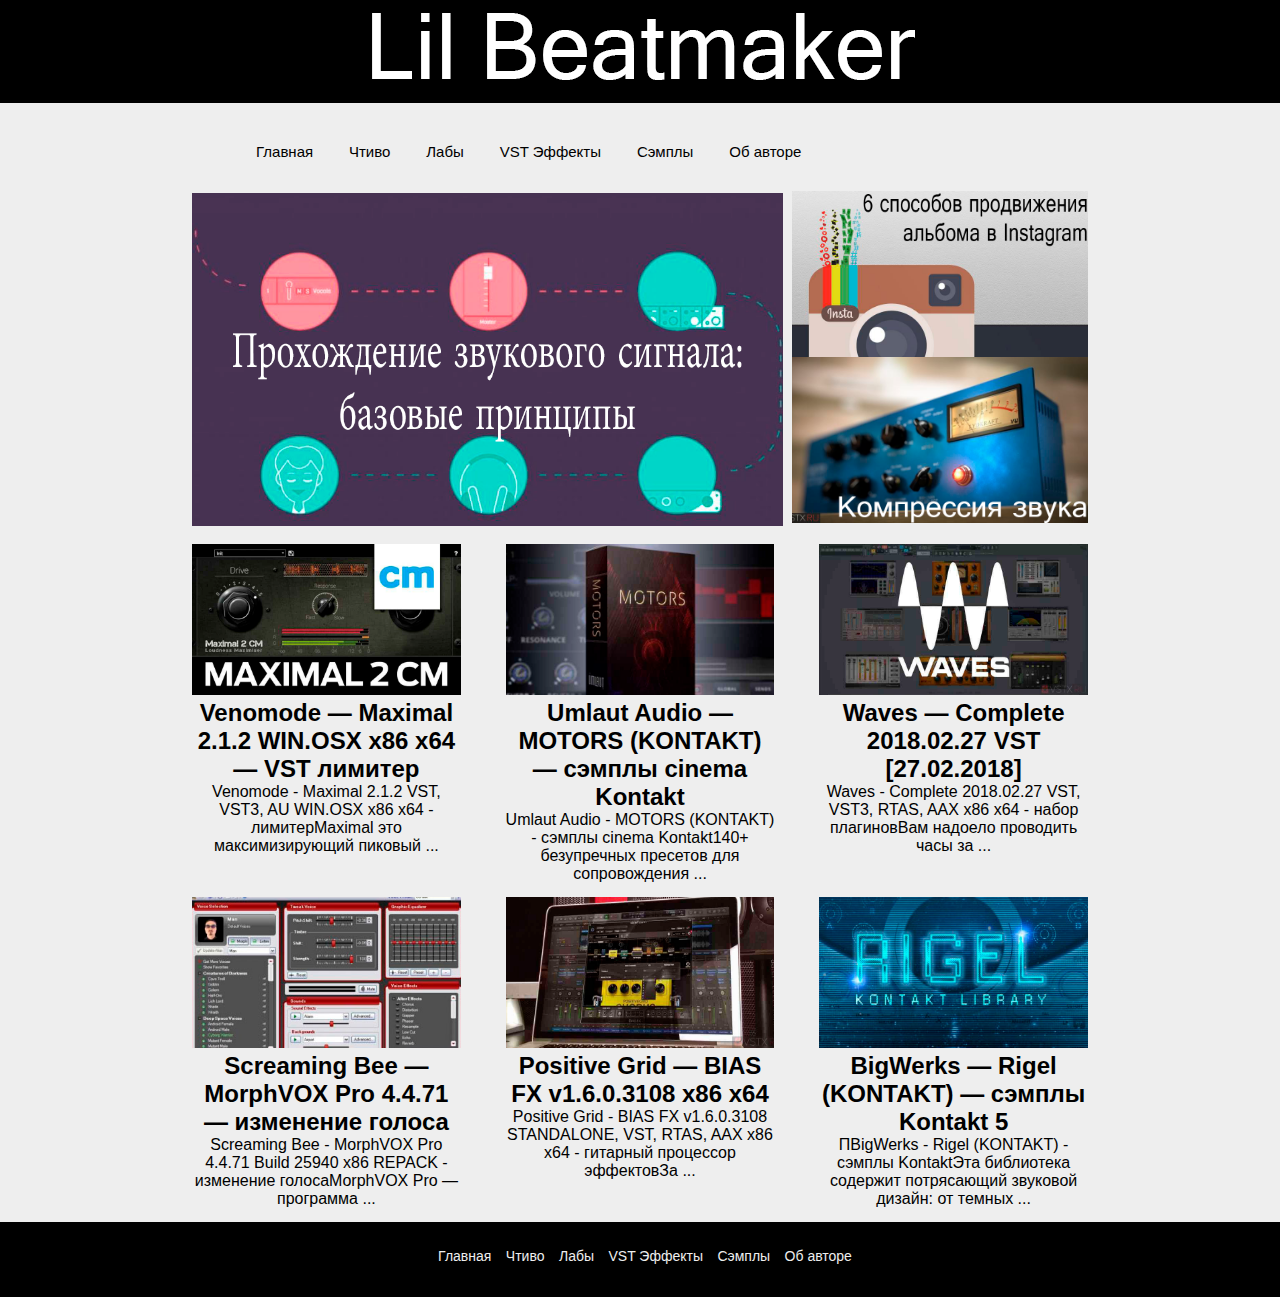
<file: index.html>
<!DOCTYPE html>
<html lang="en">
<head>
    <meta charset="UTF-8">
    <meta name="viewport" content="width=device-width; initial-scale=1">
    <title>Lil Beatmaker</title>
    <link rel="stylesheet" href="css/style.css">

</head>
<body>

    <header>
        <div class="logo">
            <a href="index.html"><img class="graficlogo" src="img/logo.png" alt="Logo"></a>
        </div>
        <nav>
            <div class="topnav" id="myTopnav">
                <a href="index.html">Главная</a>
                <a href="reading.html">Чтиво</a>
                <a href="labs.php">Лабы</a>
                <a href="in_developing.html">VST Эффекты</a>
                <a href="in_developing.html">Сэмплы</a>
                <a href="about.html">Об авторе</a>
                <a id="menu" href="#" class="icon">&#9776;</a>
            </div>
        </nav>
    </header>

    <main>
        <div class="top_articles_container">
            <div class="top_articles">
                <div class="main_top_articles_group">
                    <a href="article.html">
                        <img class="item_image" src="img/top1.png" alt="img">
                    </a>
                </div>
                <div class="top_articles_group">
                    <a href="in_developing.html">
                        <img class="item_image" src="img/top2.png" alt="">

                    </a>
                    <a href="in_developing.html">
                        <img class="item_image" src="img/top3.png" alt="">
                    </a>
                </div>
            </div>
        </div>

        <div class="articles_container">
            <div class="articles">
                <div class="articles_item">
                    <a href="in_developing.html">
                        <img class="item_image" src="img/Venomode-Maximal.jpg" alt="">
                        <h2>Venomode — Maximal 2.1.2 WIN.OSX x86 x64 — VST лимитер</h2>
                        <p>Venomode - Maximal 2.1.2 VST, VST3, AU WIN.OSX x86 x64 - лимитерMaximal это максимизирующий пиковый ...</p>
                    </a>
                </div>
                <div class="articles_item">
                    <a href="in_developing.html">
                        <img class="item_image" src="img/Umlaut-Audio-MOTORS.jpg" alt="">
                        <h2>Umlaut Audio — MOTORS (KONTAKT) — сэмплы cinema Kontakt</h2>
                        <p>Umlaut Audio - MOTORS (KONTAKT) - сэмплы cinema Kontakt140+ безупречных пресетов для сопровождения ...</p>
                    </a>
                </div>
                <div class="articles_item">
                    <a href="in_developing.html">
                        <img class="item_image" src="img/waves.jpg" alt="">
                        <h2>Waves — Complete 2018.02.27 VST [27.02.2018]</h2>
                        <p>Waves - Complete 2018.02.27 VST, VST3, RTAS, AAX x86 x64 - набор плагиновВам надоело проводить часы за ...</p>
                    </a>
                </div>
                <div class="articles_item">
                    <a href="in_developing.html">
                        <img class="item_image" src="img/Screaming-Bee-MorphVOX-Pro-1tmv7sfe030y4hkv6hf3pihoyvxjxnzhq0c43ydt82x0.jpg" alt="">
                        <h2>Screaming Bee — MorphVOX Pro 4.4.71 — изменение голоса</h2>
                        <p>Screaming Bee - MorphVOX Pro 4.4.71 Build 25940 x86 REPACK - изменение голосаMorphVOX Pro — программа ...</p>
                    </a>
                </div>
                <div class="articles_item">
                    <a href="in_developing.html">
                        <img class="item_image" src="img/Positive-Grid-BIAS-FX.jpg" alt="">
                        <h2>Positive Grid — BIAS FX v1.6.0.3108 x86 x64</h2>
                        <p>Positive Grid - BIAS FX v1.6.0.3108 STANDALONE, VST, RTAS, AAX x86 x64 - гитарный процессор эффектовЗа ...</p>
                    </a>
                </div>
                <div class="articles_item">
                    <a href="in_developing.html">
                        <img class="item_image" src="img/BigWerks-Rigel-1tmkys2qvfro7prsl3iolgf1lojrh1y7egwi5w5bglvo.jpeg" alt="">
                        <h2>BigWerks — Rigel (KONTAKT) — сэмплы Kontakt 5</h2>
                        <p>ПBigWerks - Rigel (KONTAKT) - сэмплы KontaktЭта библиотека содержит потрясающий звуковой дизайн: от темных ...</p>
                    </a>
                </div>

            </div>
        </div>
    </main>

    <footer>
        <nav>
            <a href="index.html">Главная</a>
            <a href="reading.html">Чтиво</a>
            <a href="labs.php">Лабы</a>
            <a href="in_developing.html">VST Эффекты</a>
            <a href="in_developing.html">Сэмплы</a>
            <a href="about.html">Об авторе</a>
        </nav>
    </footer>

    <script src="js/script.js"></script>
</body>
</html>
</file>
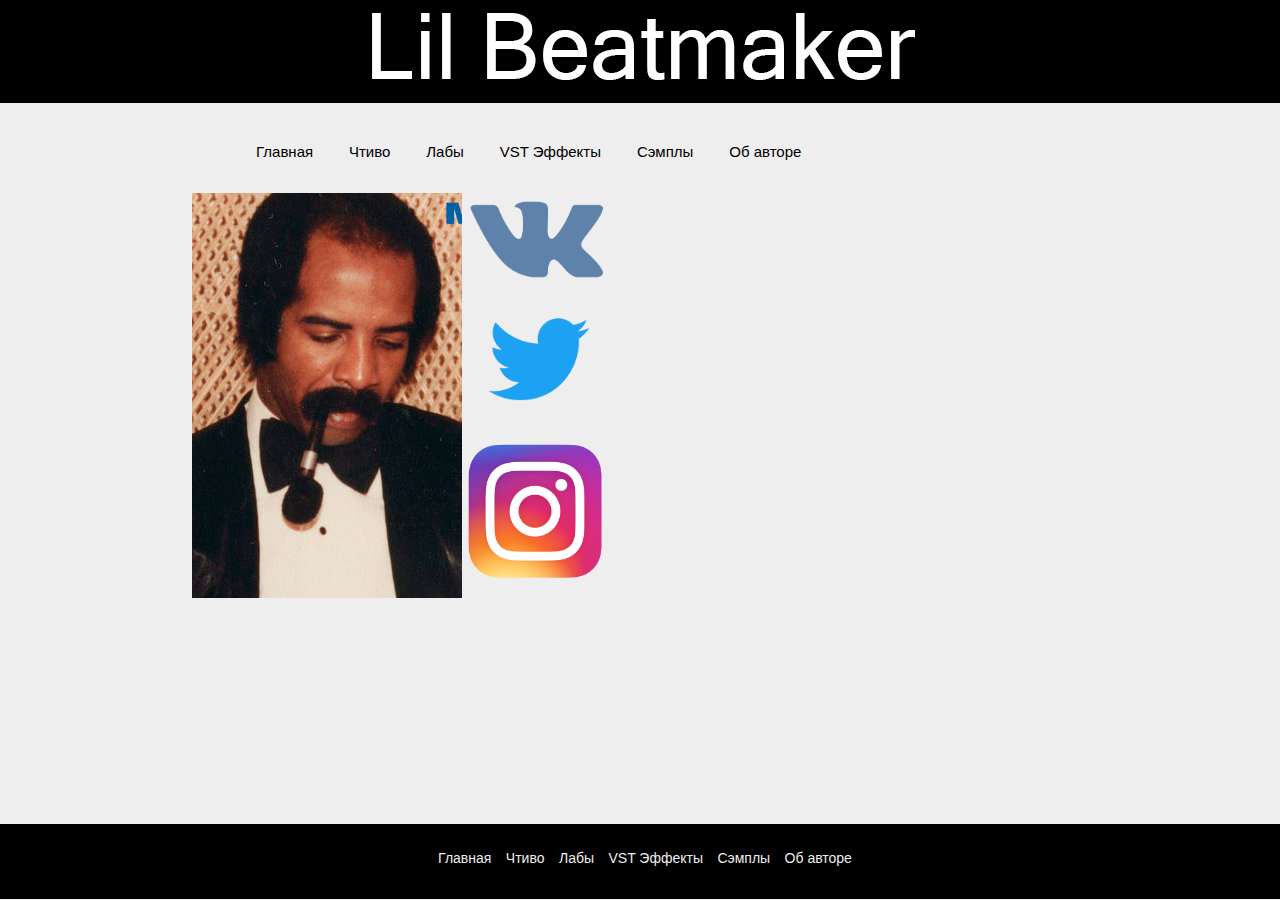
<file: about.html>
<!DOCTYPE html>
<html lang="en">
<head>
    <meta charset="UTF-8">
    <meta name="viewport" content="width=device-width; initial-scale=1">
    <title>Lil Beatmaker</title>
    <link rel="stylesheet" href="css/style.css">

</head>
<body>

<header>
    <div class="logo">
        <a href="index.html"><img class="graficlogo" src="img/logo.png" alt="Logo"></a>
    </div>
    <nav>
        <div class="topnav" id="myTopnav">
            <a href="index.html">Главная</a>
            <a href="reading.html">Чтиво</a>
            <a href="labs.php">Лабы</a>
            <a href="in_developing.html">VST Эффекты</a>
            <a href="in_developing.html">Сэмплы</a>
            <a href="about.html">Об авторе</a>
            <a id="menu" href="#" class="icon">&#9776;</a>
        </div>
    </nav>
</header>

<main>
    <div class="about_container">
        <div class="about">
            <img src="img/Fake%20Love%20-%20Single.jpg" alt="">
            <div class="about_info">
                <a href="https://vk.com/shait3r"><img class="graficlogo" src="img/1476906983_momentalnoe-izmenenie-imeni-i-familii-v-vk.png"></a>
                <a href="https://twitter.com/top_cdr"><img class="graficlogo" src="img/twitter.png"></a>
                <a href="https://www.instagram.com/_shaiter/"><img class="graficlogo" src="img/inst.png"></a>
            </div>
        </div>
    </div>
</main>

<footer>
    <nav>
        <a href="index.html">Главная</a>
        <a href="reading.html">Чтиво</a>
        <a href="labs.php">Лабы</a>
        <a href="in_developing.html">VST Эффекты</a>
        <a href="in_developing.html">Сэмплы</a>
        <a href="about.html">Об авторе</a>
    </nav>
</footer>


<script src="js/script.js"></script>
</body>
</html>
</file>
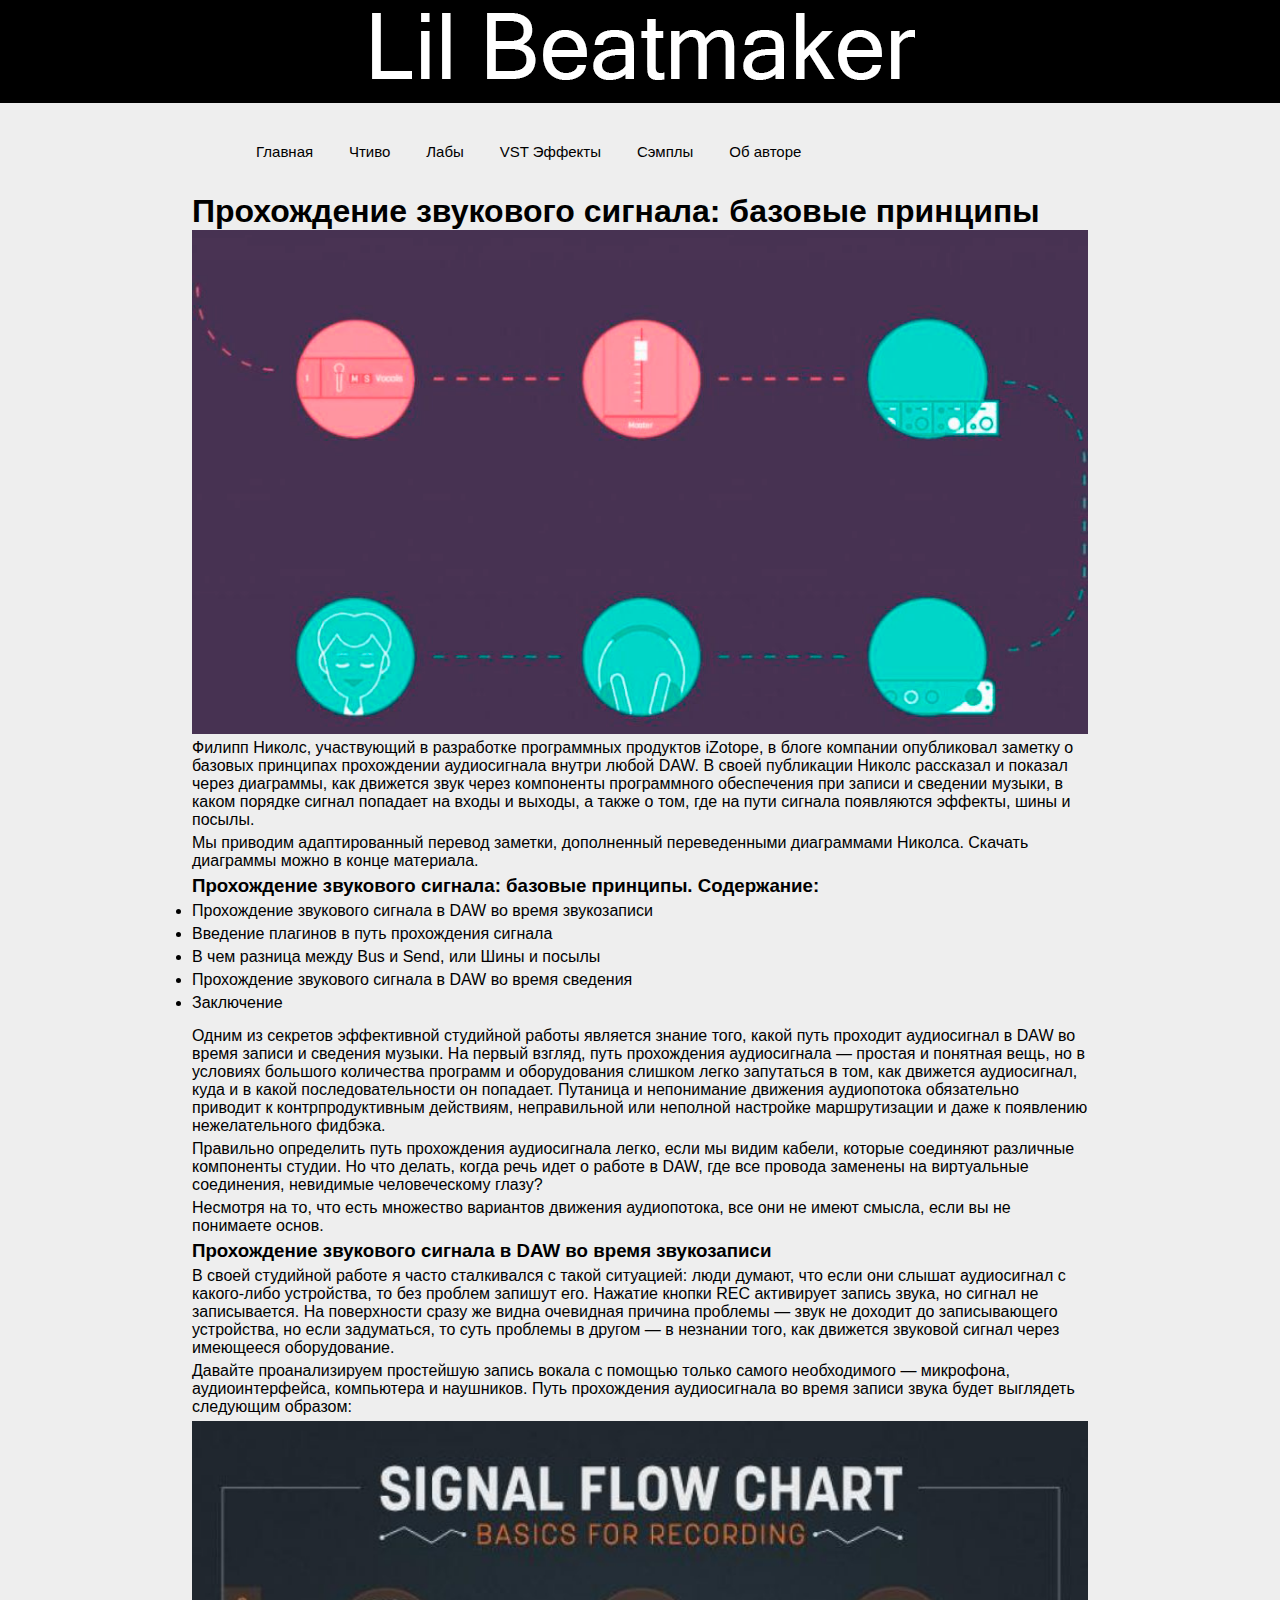
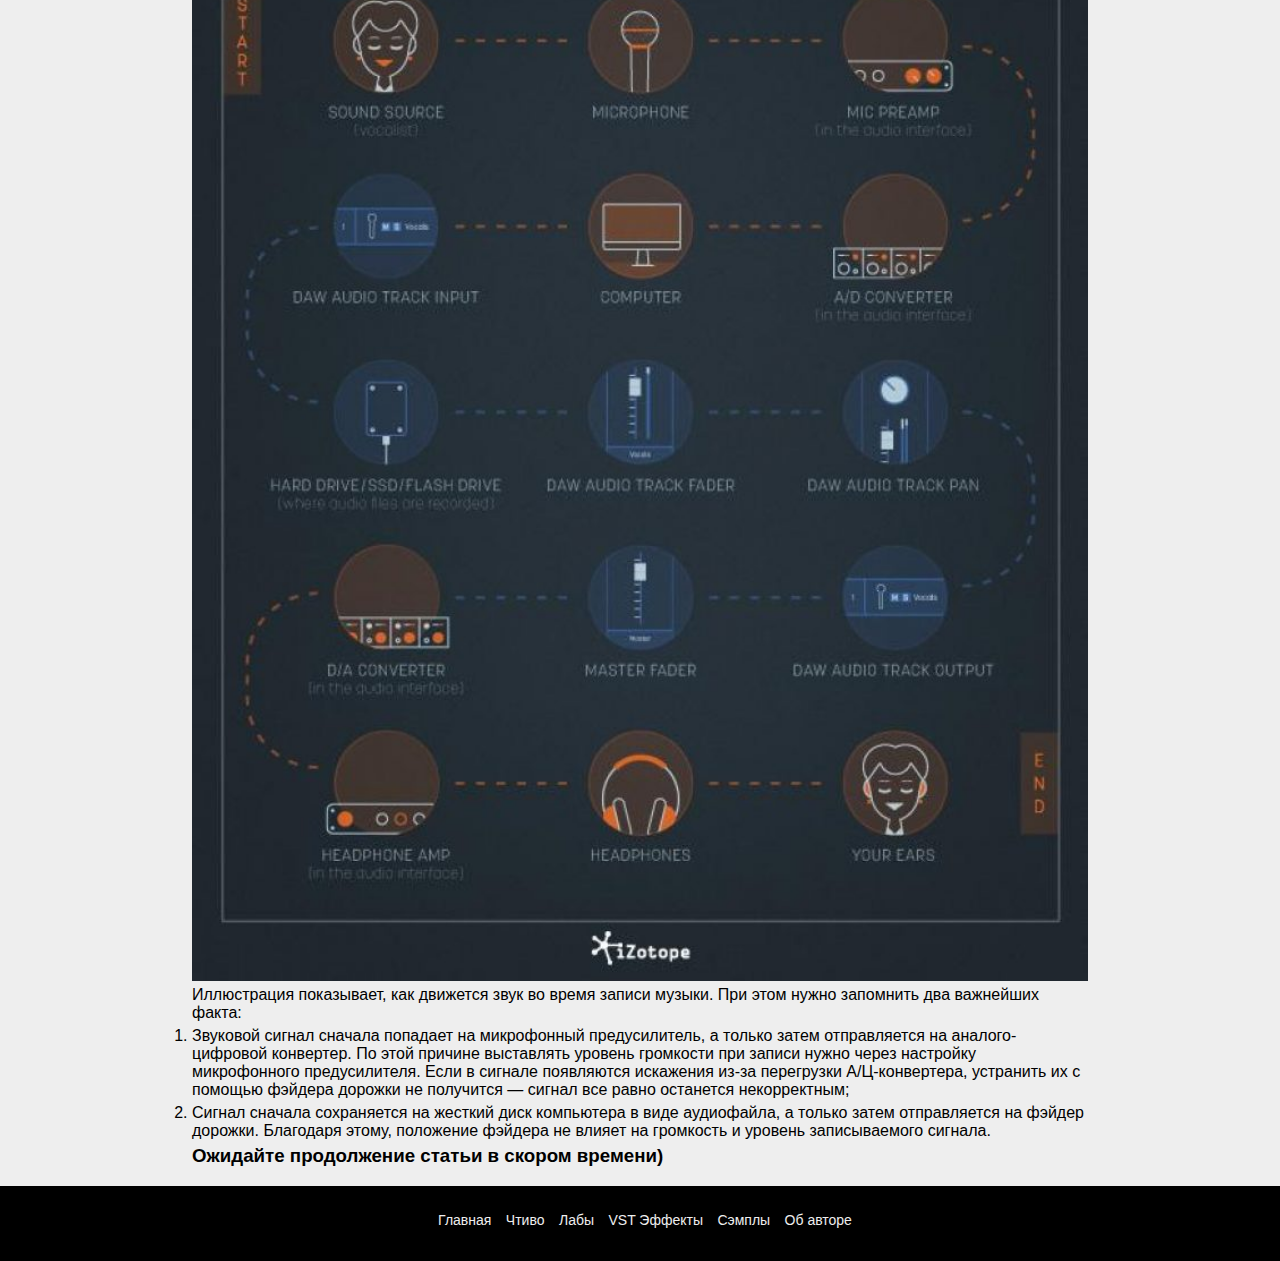
<file: article.html>
<!DOCTYPE html>
<html lang="en">
<head>
    <meta charset="UTF-8">
    <meta name="viewport" content="width=device-width; initial-scale=1">
    <title>Lil Beatmaker</title>
    <link rel="stylesheet" href="css/style.css">

</head>
<body>

<header>
    <div class="logo">
        <a href="index.html"><img class="graficlogo" src="img/logo.png" alt="Logo"></a>
    </div>
    <nav>
        <div class="topnav" id="myTopnav">
            <a href="index.html">Главная</a>
            <a href="reading.html">Чтиво</a>
            <a href="labs.php">Лабы</a>
            <a href="in_developing.html">VST Эффекты</a>
            <a href="in_developing.html">Сэмплы</a>
            <a href="about.html">Об авторе</a>
            <a id="menu" href="#" class="icon">&#9776;</a>
        </div>
    </nav>
</header>

<main>
    <div class="article_container">
        <div class="article">
            <h1>Прохождение звукового сигнала: базовые принципы</h1>
            <img class="item_image" src="img/audio-signal-flow-main-1024x536.jpeg" alt="">
            <p>Филипп Николс, участвующий в разработке программных продуктов iZotope, в блоге компании опубликовал
                заметку о базовых принципах прохождении аудиосигнала внутри любой DAW. В своей публикации Николс
                рассказал и показал через диаграммы, как движется звук через компоненты программного обеспечения при
                записи и сведении музыки, в каком порядке сигнал попадает на входы и выходы, а также о том, где на пути
                сигнала появляются эффекты, шины и посылы.</p>
            <p>Мы приводим адаптированный перевод заметки, дополненный переведенными диаграммами Николса. Скачать
                диаграммы можно в конце материала.</p>
            <h3>Прохождение звукового сигнала: базовые принципы. Содержание:</h3>

            <ul>
                <li>Прохождение звукового сигнала в DAW во время звукозаписи</li>
                <li>Введение плагинов в путь прохождения сигнала</li>
                <li>В чем разница между Bus и Send, или Шины и посылы</li>
                <li>Прохождение звукового сигнала в DAW во время сведения</li>
                <li>Заключение</li>
            </ul>

            <p>Одним из секретов эффективной студийной работы является знание того, какой путь проходит аудиосигнал
                в DAW во время записи и сведения музыки. На первый взгляд, путь прохождения аудиосигнала — простая и
                понятная вещь, но в условиях большого количества программ и оборудования слишком легко запутаться в том,
                как движется аудиосигнал, куда и в какой последовательности он попадает. Путаница и непонимание движения
                аудиопотока обязательно приводит к контрпродуктивным действиям, неправильной или неполной настройке
                маршрутизации и даже к появлению нежелательного фидбэка.</p>
            <p>Правильно определить путь прохождения аудиосигнала легко, если мы видим кабели, которые соединяют
                различные компоненты студии. Но что делать, когда речь идет о работе в DAW, где все провода заменены
                на виртуальные соединения, невидимые человеческому глазу?</p>
            <p>Несмотря на то, что есть множество вариантов движения аудиопотока, все они не имеют смысла, если вы не
                понимаете основ.</p>

            <h3>Прохождение звукового сигнала в DAW во время звукозаписи</h3>
            <p>В своей студийной работе я часто сталкивался с такой ситуацией: люди думают, что если они слышат
                аудиосигнал с какого-либо устройства, то без проблем запишут его. Нажатие кнопки REC активирует запись
                звука, но сигнал не записывается. На поверхности сразу же видна очевидная причина проблемы — звук не
                доходит до записывающего устройства, но если задуматься, то суть проблемы в другом — в незнании того,
                как движется звуковой сигнал через имеющееся оборудование.</p>
            <p>Давайте проанализируем простейшую запись вокала с помощью только самого необходимого — микрофона,
                аудиоинтерфейса, компьютера и наушников. Путь прохождения аудиосигнала во время записи звука будет
                выглядеть следующим образом:</p>
            <img class="item_image" src="img/audio-signal-flow-01-791x1024.jpeg" alt="">
            <p>Иллюстрация показывает, как движется звук во время записи музыки. При этом нужно запомнить два важнейших факта:</p>
            <ol>
                <li>Звуковой сигнал сначала попадает на микрофонный предусилитель, а только затем отправляется на
                    аналого-цифровой конвертер. По этой причине выставлять уровень громкости при записи нужно через
                    настройку микрофонного предусилителя. Если в сигнале появляются искажения из-за перегрузки
                    А/Ц-конвертера, устранить их с помощью фэйдера дорожки не получится — сигнал все равно останется
                    некорректным;</li>
                <li>Сигнал сначала сохраняется на жесткий диск компьютера в виде аудиофайла, а только затем отправляется
                    на фэйдер дорожки. Благодаря этому, положение фэйдера не влияет на громкость и уровень записываемого
                    сигнала.</li>
            </ol>
            <h3>Ожидайте продолжение статьи в скором времени)</h3>

        </div>
    </div>
</main>

<footer>
    <nav>
        <a href="index.html">Главная</a>
        <a href="reading.html">Чтиво</a>
        <a href="labs.php">Лабы</a>
        <a href="in_developing.html">VST Эффекты</a>
        <a href="in_developing.html">Сэмплы</a>
        <a href="about.html">Об авторе</a>
    </nav>
</footer>


<script src="js/script.js"></script>
</body>
</html>
</file>
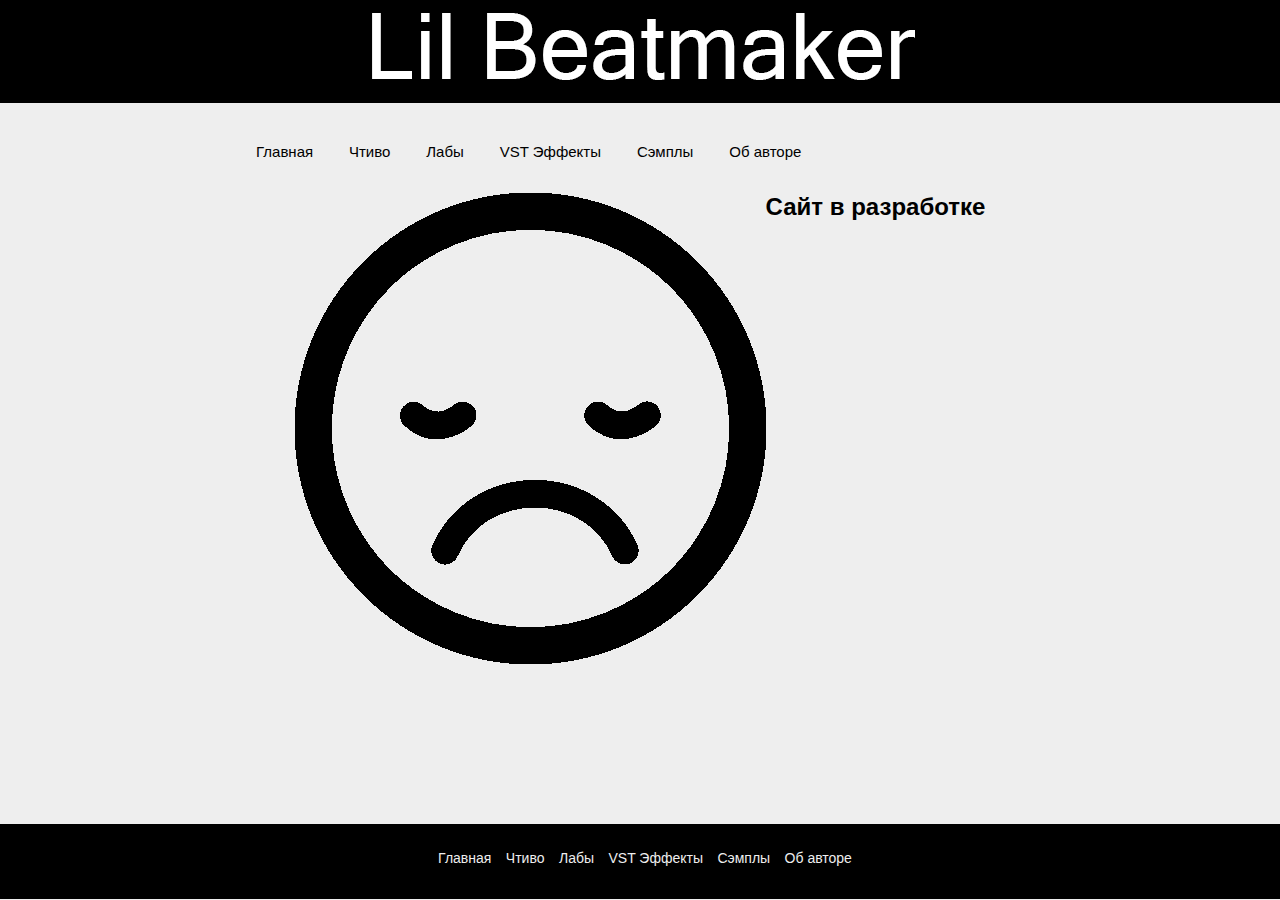
<file: in_developing.html>
<!DOCTYPE html>
<html lang="en">
<head>
    <meta charset="UTF-8">
    <meta name="viewport" content="width=device-width; initial-scale=1">
    <title>Lil Beatmaker</title>
    <link rel="stylesheet" href="css/style.css">

</head>
<body>

<header>
    <div class="logo">
        <a href="index.html"><img class="graficlogo" src="img/logo.png" alt="Logo"></a>
    </div>
    <nav>
        <div class="topnav" id="myTopnav">
            <a href="index.html">Главная</a>
            <a href="reading.html">Чтиво</a>
            <a href="labs.php">Лабы</a>
            <a href="in_developing.html">VST Эффекты</a>
            <a href="in_developing.html">Сэмплы</a>
            <a href="about.html">Об авторе</a>
            <a id="menu" href="#" class="icon">&#9776;</a>
        </div>
    </nav>
</header>

<main>
    <div class="in_developing">
        <img class="in_developing_smile" src="img/grustnyy-smaylik.jpg.png" alt="">
        <h2>Сайт в разработке</h2>
    </div>
</main>

<footer>
    <nav>
        <a href="index.html">Главная</a>
        <a href="reading.html">Чтиво</a>
        <a href="labs.php">Лабы</a>
        <a href="in_developing.html">VST Эффекты</a>
        <a href="in_developing.html">Сэмплы</a>
        <a href="about.html">Об авторе</a>
    </nav>
</footer>


<script src="js/script.js"></script>
</body>
</html>
</file>
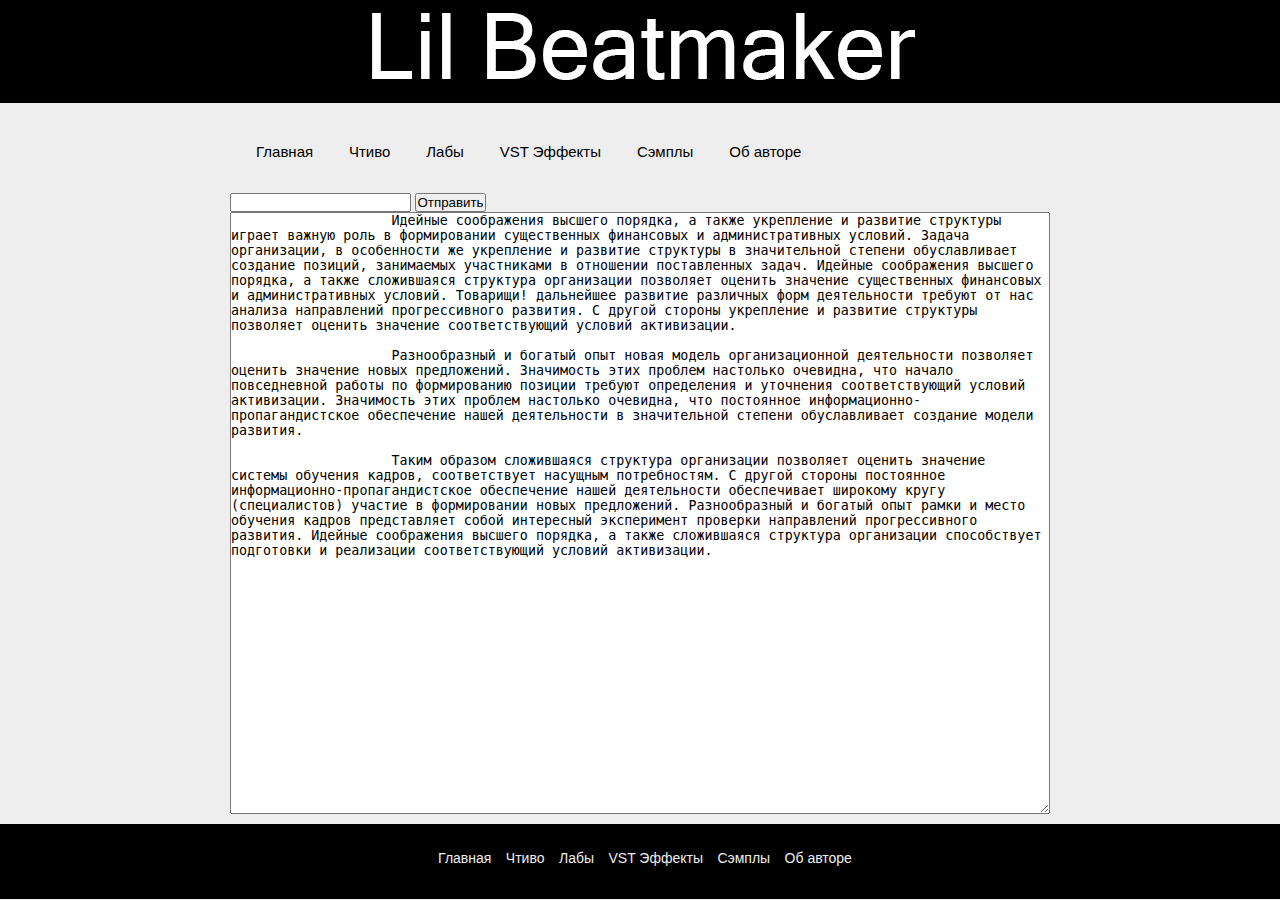
<file: laba4.html>
<!DOCTYPE html>
<html lang="en">
<head>
    <meta charset="UTF-8">
    <meta name="viewport" content="width=device-width; initial-scale=1">
    <title>Lil Beatmaker</title>
    <link rel="stylesheet" href="css/style.css">

</head>
<body>

<header>
    <div class="logo">
        <a href="index.html"><img class="graficlogo" src="img/logo.png" alt="Logo"></a>
    </div>
    <nav>
        <div class="topnav" id="myTopnav">
            <a href="index.html">Главная</a>
            <a href="reading.html">Чтиво</a>
            <a href="labs.php">Лабы</a>
            <a href="in_developing.html">VST Эффекты</a>
            <a href="in_developing.html">Сэмплы</a>
            <a href="about.html">Об авторе</a>
            <a id="menu" href="#" class="icon">&#9776;</a>
        </div>
    </nav>
</header>

<main>

    <div class="in_developing">
        <form action="laba4.php" method="post" >
            <p>
                <input type="text" name="word" minlength="2" pattern="('[а-яА-Я]+\s+[а-яА-Я]+')|([а-яА-Я]+)|(\s*[а-яА-Я]+\s+[а-яА-Я]+)" required>
                <input type="submit" value="Отправить">
            </p>
            <p>
                <textarea name="search_text" cols="100" rows="40">
                    Идейные соображения высшего порядка, а также укрепление и развитие структуры играет важную роль в формировании существенных финансовых и административных условий. Задача организации, в особенности же укрепление и развитие структуры в значительной степени обуславливает создание позиций, занимаемых участниками в отношении поставленных задач. Идейные соображения высшего порядка, а также сложившаяся структура организации позволяет оценить значение существенных финансовых и административных условий. Товарищи! дальнейшее развитие различных форм деятельности требуют от нас анализа направлений прогрессивного развития. С другой стороны укрепление и развитие структуры позволяет оценить значение соответствующий условий активизации.

                    Разнообразный и богатый опыт новая модель организационной деятельности позволяет оценить значение новых предложений. Значимость этих проблем настолько очевидна, что начало повседневной работы по формированию позиции требуют определения и уточнения соответствующий условий активизации. Значимость этих проблем настолько очевидна, что постоянное информационно-пропагандистское обеспечение нашей деятельности в значительной степени обуславливает создание модели развития.

                    Таким образом сложившаяся структура организации позволяет оценить значение системы обучения кадров, соответствует насущным потребностям. С другой стороны постоянное информационно-пропагандистское обеспечение нашей деятельности обеспечивает широкому кругу (специалистов) участие в формировании новых предложений. Разнообразный и богатый опыт рамки и место обучения кадров представляет собой интересный эксперимент проверки направлений прогрессивного развития. Идейные соображения высшего порядка, а также сложившаяся структура организации способствует подготовки и реализации соответствующий условий активизации.
                </textarea>
            </p>
        </form>
    </div>
</main>

<footer>
    <nav>
        <a href="index.html">Главная</a>
        <a href="reading.html">Чтиво</a>
        <a href="labs.php">Лабы</a>
        <a href="in_developing.html">VST Эффекты</a>
        <a href="in_developing.html">Сэмплы</a>
        <a href="about.html">Об авторе</a>
    </nav>
</footer>


<script src="js/script.js"></script>
</body>
</html>
</file>
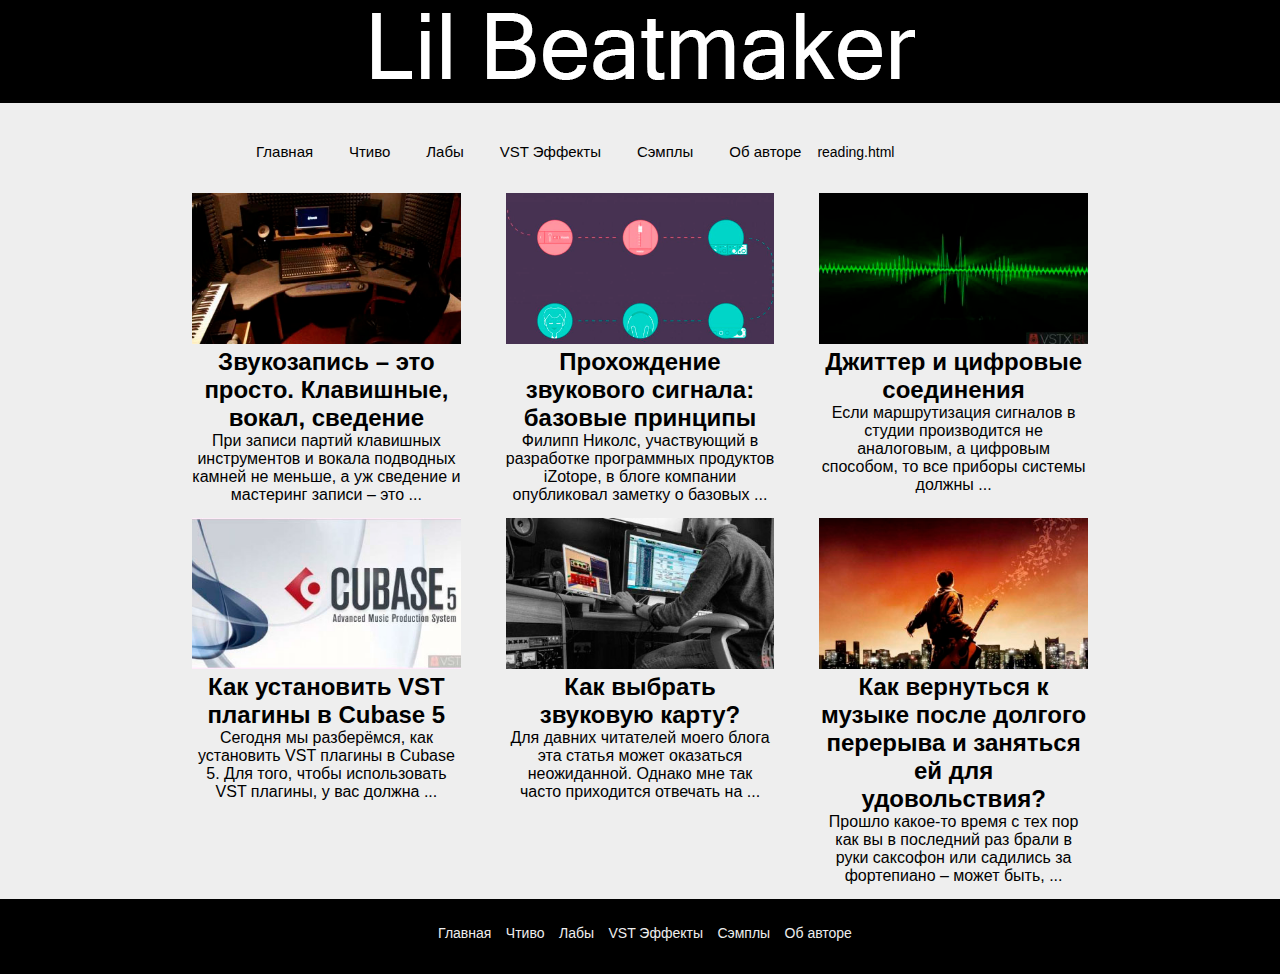
<file: reading.html>
<!DOCTYPE html>
<html lang="en">
<head>
    <meta charset="UTF-8">
    <meta name="viewport" content="width=device-width; initial-scale=1">
    <title>Lil Beatmaker</title>
    <link rel="stylesheet" href="css/style.css">

</head>
<body>

<header>
    <div class="logo">
        <a href="index.html"><img class="graficlogo" src="img/logo.png" alt="Logo"></a>
    </div>
    <nav>
        <div class="topnav" id="myTopnav">
            <a href="index.html">Главная</a>
            <a href="reading.html">Чтиво</a>
            <a href="labs.php">Лабы</a>
            <a href="in_developing.html">VST Эффекты</a>
            <a href="in_developing.html">Сэмплы</a>
            <a href="about.html">Об авторе</a>reading.html
            <a id="menu" href="#" class="icon">&#9776;</a>
        </div>
    </nav>
</header>

<main>
    <div class="articles_container">
        <div class="articles">
            <div class="articles_item">
                <a href="in_developing.html">
                    <img class="item_image" src="img/b7a566abcb9ab8568b54ee4352ef7459-1tmgcnkm01ctaq2t51evo4ks1mcwkty0q85o8vgo5hvo.jpeg" alt="img">
                    <h2>Звукозапись – это просто. Клавишные, вокал, сведение</h2>
                    <p>При записи партий клавишных инструментов и вокала подводных камней не меньше, а уж сведение и мастеринг записи – это ...</p>
                </a>
            </div>
            <div class="articles_item">
                <a href="article.html">
                    <img class="item_image" src="img/audio-signal-flow-main-1024x536.jpeg" alt="">
                    <h2>Прохождение звукового сигнала: базовые принципы</h2>
                    <p>Филипп Николс, участвующий в разработке программных продуктов iZotope, в блоге компании опубликовал заметку о базовых ...</p>
                </a>
            </div>
            <div class="articles_item">
                <a href="in_developing.html">
                    <img class="item_image" src="img/musicwaveform-1th81g70wuovk6npv0725arbhasevs9mvtzpee8qwsec.jpg" alt="">
                    <h2>Джиттер и цифровые соединения</h2>
                    <p>Если маршрутизация сигналов в студии производится не аналоговым, а цифровым способом, то все приборы системы должны ...</p>
                </a>
            </div>
            <div class="articles_item">
                <a href="in_developing.html">
                    <img class="item_image" src="img/Cubase-5-1t9v0vhwfu2enwxbmgz43wzb11op4ytl0qpeo81sivus.jpg" alt="img">
                    <h2>Как установить VST плагины в Cubase 5</h2>
                    <p>Сегодня мы разберёмся, как установить VST плагины в Cubase 5. Для того, чтобы использовать VST плагины, у вас должна ...</p>
                </a>
            </div>
            <div class="articles_item">
                <a href="in_developing.html">
                    <img class="item_image" src="img/audio_interface-1t7jnmv1uilg4626l935joo1oaqy7o9vfzey19ondeis.jpg" alt="">
                    <h2>Как выбрать звуковую карту?</h2>
                    <p>Для давних читателей моего блога эта статья может оказаться неожиданной. Однако мне так часто приходится отвечать на ...</p>
                </a>
            </div>
            <div class="articles_item">
                <a href="in_developing.html">
                    <img class="item_image" src="img/music_guitar-1t4upbsmrb2lxjup9we0eblz463qf016h0dhkqy2ltc4.jpg" alt="">
                    <h2>Как вернуться к музыке после долгого перерыва и заняться ей для удовольствия?</h2>
                    <p>Прошло какое-то время с тех пор как вы в последний раз брали в руки саксофон или садились за фортепиано – может быть, ...</p>
                </a>
            </div>
        </div>
    </div>
</main>

<footer>
    <nav>
        <a href="index.html">Главная</a>
        <a href="reading.html">Чтиво</a>
        <a href="labs.php">Лабы</a>
        <a href="in_developing.html">VST Эффекты</a>
        <a href="in_developing.html">Сэмплы</a>
        <a href="about.html">Об авторе</a>
    </nav>
</footer>


<script src="js/script.js"></script>
</body>
</html>
</file>
<file: css/style.css>
*{
    margin: 0;
    padding: 0;
}

a{
    text-decoration: none;
    color: #000000;
}

body{
    font-family: 'Apple Braille', sans-serif;
    background: #eeeeee;
}

.logo{
    background: #000000;
    width: 100%;
    display: flex;
    justify-content: center;
}

.graficlogo{
    max-width: 100%;
}

nav{
    margin: auto;
    width: 800px;
    height: 50px;
}

.topnav{
    background-color: #eeeeee;
    font-size: 14px;
    margin-top: 40px;
}

.topnav a{
    color: #000000;
    text-align: center;
    padding: 14px 16px;
    font-size: 15px;
}

.topnav a:hover{
    border-bottom: 2px solid #000000;
}

.topnav .icon{
    display: none;
}


main{
    min-height: calc(100vh - 269px);
}

.in_developing{
    width: 100%;
    display: flex;
    justify-content: center;
    flex-wrap: wrap;
}

.in_developing_smile{
    max-width: 100%;
    box-sizing: border-box;
}

.article_container{
    display: flex;
    justify-content: center;
}

.article{
    width: 70%;
    display: flex;
    text-align: left;
    flex-direction: column;
    margin-bottom: 14px;
}

.article p{
    margin-bottom: 5px;
}

.article img{
    margin-bottom: 5px;
}

.article h3{
    margin-bottom: 5px;
}

.article ul{
    margin-bottom: 10px;
}

.article li{
    margin-bottom: 5px;
}

.about_container{
    display: flex;
    justify-content: center;
}

.about{
    width: 70%;
    display: flex;
    text-align: center;
    flex-wrap: wrap;
}

.about_info{
    width: 150px;
}

.top_articles_container{
    display: flex;
    justify-content: center;
}

.top_articles{
    width: 70%;
    display: flex;
    justify-content: space-between;
    text-align: center;
    flex-wrap: wrap;
}

.top_articles_group{
    max-width: 100%;
    width: 33%;
    box-sizing: border-box;
}

.top_articles_group img{
    margin: -2px;
}

.main_top_articles_group{
    max-width: 100%;
    width: 66%;
    box-sizing: border-box;
    margin-bottom: 14px;
}

.button {
    border-radius: 10px;
    box-shadow: 2px 2px;
    background: black;
    color: white;
    width: 50px;
    height: 30px;
    font-family: Centry Gothic
}




.articles_container{
    display: flex;
    justify-content: center;
}

.articles{
    width: 70%;
    display: flex;
    justify-content: space-between;
    text-align: center;
    flex-wrap: wrap;
}

.articles_item{
    width: 30%;
    box-sizing: border-box;
    margin-bottom: 14px;
}

.articles_item a{
    color: black;

}

.articles_item:hover{
    background-color: #f3f3f3;
    border-radius: 10px;
    border-bottom: 2px solid #000000;
    margin-bottom: 12px;
}

.item_image {
    max-width: 100%;
}


footer{
    width: 100%;
    height: auto;
    background: #000000;
    margin: auto 0;
    text-align: center;
    padding-top: 25px;
}

footer a{
    color: #eeeeee;
    font-size: 14px;
    margin-left: 10px;
}

footer nav a:hover{
    border-bottom: 1px solid #eeeeee;
}



@media screen and (max-width: 768px){
    .topnav a{
        display: none;
    }

    .topnav a.icon{
        float: left;
        margin-top: -17px;
        display: block;
        color: black;
    }

    nav{
        width: 100%;
    }

    .topnav.responsive{
        position: relative;
    }

    .topnav.responsive a.icon{
        position: absolute;
    }

    .topnav.responsive a{
        float: none;
        display: block;
        text-align: left;
    }

    .articles_item{
        width: 45%;
    }

    .top_articles_group{
        width: 100%;
    }

    .main_top_articles_group{
        width: 100%;
    }
}


@media screen and (max-width: 420px){
    .articles{
        flex-direction: column;
    }

    .articles_item{
        width: 100%;
    }
}
</file>
